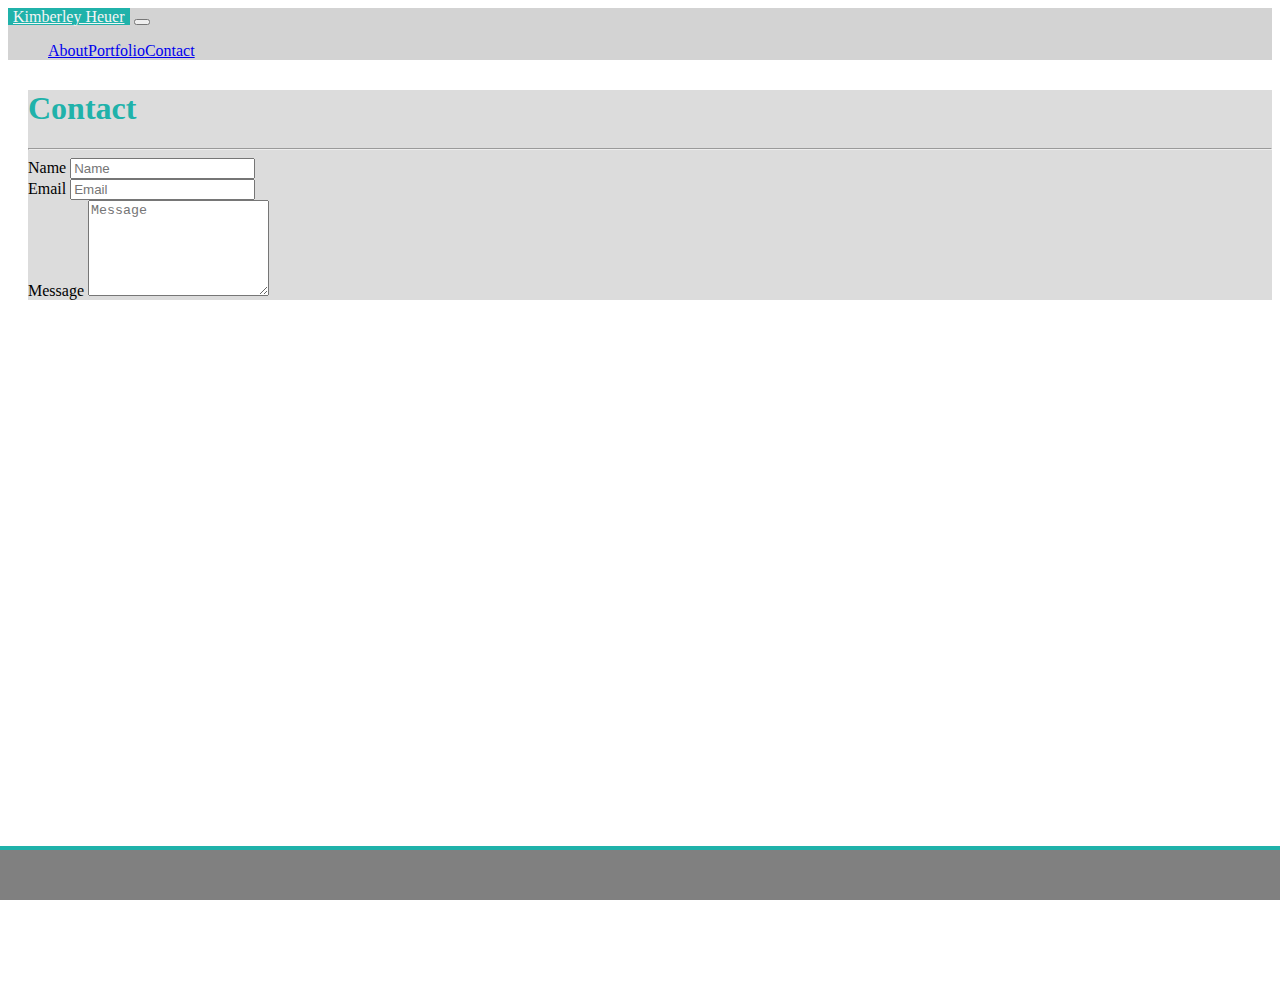
<file: contact.html>
<!DOCTYPE html>
<html lang="en">

<head>
    <meta charset="UTF-8">
    <meta name="viewport" content="width=device-width, initial-scale=1.0">


    <link rel="stylesheet" href="https://cdn.jsdelivr.net/npm/bootstrap@4.5.3/dist/css/bootstrap.min.css"
        integrity="sha384-TX8t27EcRE3e/ihU7zmQxVncDAy5uIKz4rEkgIXeMed4M0jlfIDPvg6uqKI2xXr2" crossorigin="anonymous">
    <link rel="stylesheet" href="https://stackpath.bootstrapcdn.com/font-awesome/4.7.0/css/font-awesome.min.css">
    <link rel="stylesheet" href="style.css">

    <title>Contact</title>
</head>

<body>
    <nav class="navbar navbar-expand-sm navbar-light  navbar-custom">
        <!--d-flex justify-content-end-->
        <a class="navbar-brand text-white" style="padding-left: 5px; padding-right: 5px;" href="=#!">Kimberley Heuer</a>

        <button class="navbar-toggler" type="button" data-toggle="collapse" data-target="#collapsibleNavbar">
            <span class="navbar-toggler-icon"></span>
        </button>

        <div class="nav ">
            <ul class="navbar-nav ">

                <li class="nav-item">
                    <a class="nav-link active" href="contact.html">Contact</a>
                </li>
                <li class="nav-item">
                    <a class="nav-link" href="portfolio.html">Portfolio</a>
                </li>
                <li class="nav-item">
                    <a class="nav-link" href="index.html">About</a>
                </li>
            </ul>
        </div>

    </nav>

    <!-- <div style="background-image: url('http://www.pngmart.com/files/7/Abstract-Lines-PNG-Background-Image.png'); width: 100%;"></div> -->
    <div class="main-view"
        style="background-image: url('https://mdbootstrap.com/img/Photos/Others/architecture.jpg'); background-repeat: no-repeat; background-size: cover; background-position: center center;">

        <div class="container">
            <div class="row ">


                <div class="col-md-9 white-text text-center text-md-left mt-xl-5 mb-5"
                    style="background-color: gainsboro; margin-left: 20px; margin-top: 30px;">

                    <h1 class="h1-responsive font-weight-bold mt-sm-5" style="color:lightseagreen">Contact</h1>

                    <hr class="hr-light">                   

                    <form action="">
                        <div class="form-group">
                            <label for="frmgrp-name">Name</label>
                            <input type="text" class="form-control" id="frmgrp-name" placeholder="Name">
                          </div>
                          <div class="form-group">
                            <label for="frmgrp-email">Email</label>
                            <input type="text" class="form-control" id="frmgrp-email" placeholder="Email">
                          </div>
                          <div class="form-group">
                            <label for="frmgrp-message">Message</label>
                            <!-- <input type="text" rows="6" class="form-control" id="frmgrp-message" placeholder="Message"> -->
                            <textarea type="text" rows="6" class="form-control" id="frmgrp-message" placeholder="Message"></textarea>
                          </div>
                    </form>

                </div>
                <div class="col-md-3"></div>

            </div>
        </div>
        <div class="footer">
            <p>Footer</p>
        </div>
    </div>


    </div>
</body>

</html>
</file>
<file: style.css>
html,
body,
header,
.main-view {
  height: 100%;
}
/* .main-body {
    background-image: url("http://www.pngmart.com/files/7/Abstract-Lines-PNG-Background-Image.png");
} */

.navbar-brand {
    background-color: lightseagreen;
    color: whitesmoke;
}

.navbar-custom {
    background-color: lightgray;
}

.nav ul {
    list-style-type: none;
    display: flex;
    justify-content: flex-end;
    flex-direction: row-reverse;
  }

  .me-pic-desc {
    display: flex;
    align-items: flex-start;
  }
/* #footer {
    position: absolute;
    margin-top: 90px;    
    height: 40px;
    clear: both;
    background-color: gray;
    width: 100%;
  } */

  .portfolio-img {
    float: left;
    width: 33.33%;
    max-height: 350px;
    max-width: 350px;
    margin-bottom: 10px;    
  }

  .row::after {
    content: "";
    clear: both;
    display: table;
  }

  .footer {
    position: fixed;
    left: 0;
    bottom: 0;
    width: 100%;
    background-color: gray;
    color: gray;
    text-align: center;
    border-top-style: solid;
    border-top-color: lightseagreen;
    border-top-width: 4px;
 }




  /* @media (max-width: 768px) {
    .navbar-brand.abs
        {
            position: absolute;
            width: 100%;
            left: 0;
            text-align: center;
        }
    } */
</file>
